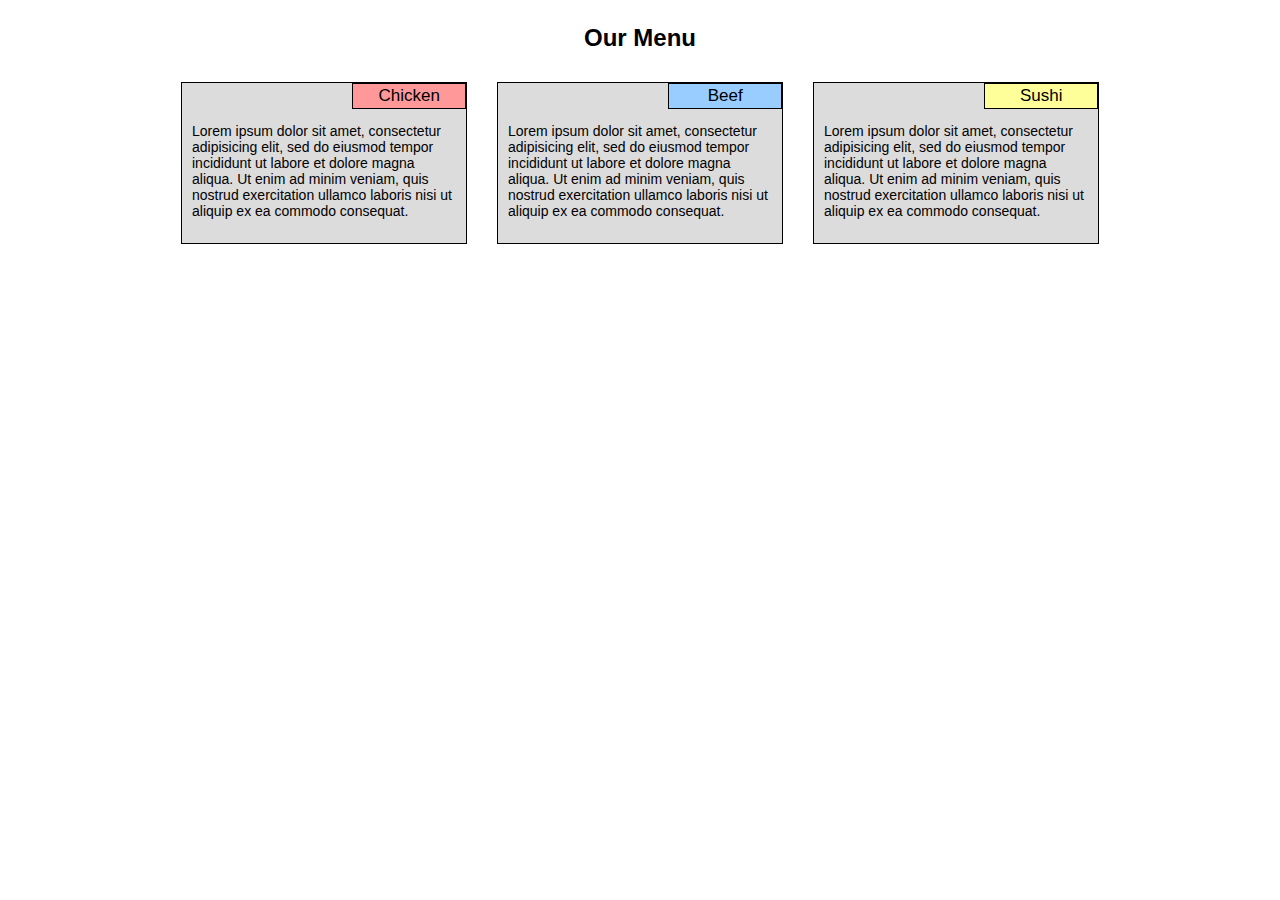
<file: module2-solution/index.html>
<!DOCTYPE html>
<html>
<head>
<meta charset="utf-8">
<meta name="viewport" content="width=device-width, initial-scale=1">
<title>Assignment Solution for Module 2</title>
<link rel="stylesheet" type="text/css" href="css/styles.css">
</head>
<body>
<h3>Our Menu</h3>
<div class="row">
  <div class="col-lg-3 col-md-6 col-sm-1">
    <div class="box">
      <p id="heading1">Chicken</p>
      <p>Lorem ipsum dolor sit amet, consectetur adipisicing elit, sed do eiusmod
      tempor incididunt ut labore et dolore magna aliqua. Ut enim ad minim veniam,
      quis nostrud exercitation ullamco laboris nisi ut aliquip ex ea commodo
      consequat.</p>
    </div>
  </div>
  <div class="col-lg-3 col-md-6 col-sm-1">
    <div class="box">
      <p id="heading2">Beef</p>
      <p>Lorem ipsum dolor sit amet, consectetur adipisicing elit, sed do eiusmod
      tempor incididunt ut labore et dolore magna aliqua. Ut enim ad minim veniam,
      quis nostrud exercitation ullamco laboris nisi ut aliquip ex ea commodo
      consequat.</p>
    </div>
  </div>
  <div class="col-lg-3 col-md-12 col-sm-1">
    <div class="box">
      <p id="heading3">Sushi</p>
      <p>Lorem ipsum dolor sit amet, consectetur adipisicing elit, sed do eiusmod
      tempor incididunt ut labore et dolore magna aliqua. Ut enim ad minim veniam,
      quis nostrud exercitation ullamco laboris nisi ut aliquip ex ea commodo
      consequat.</p>
    </div>
  </div>
</div>

</body>
</html>
</file>
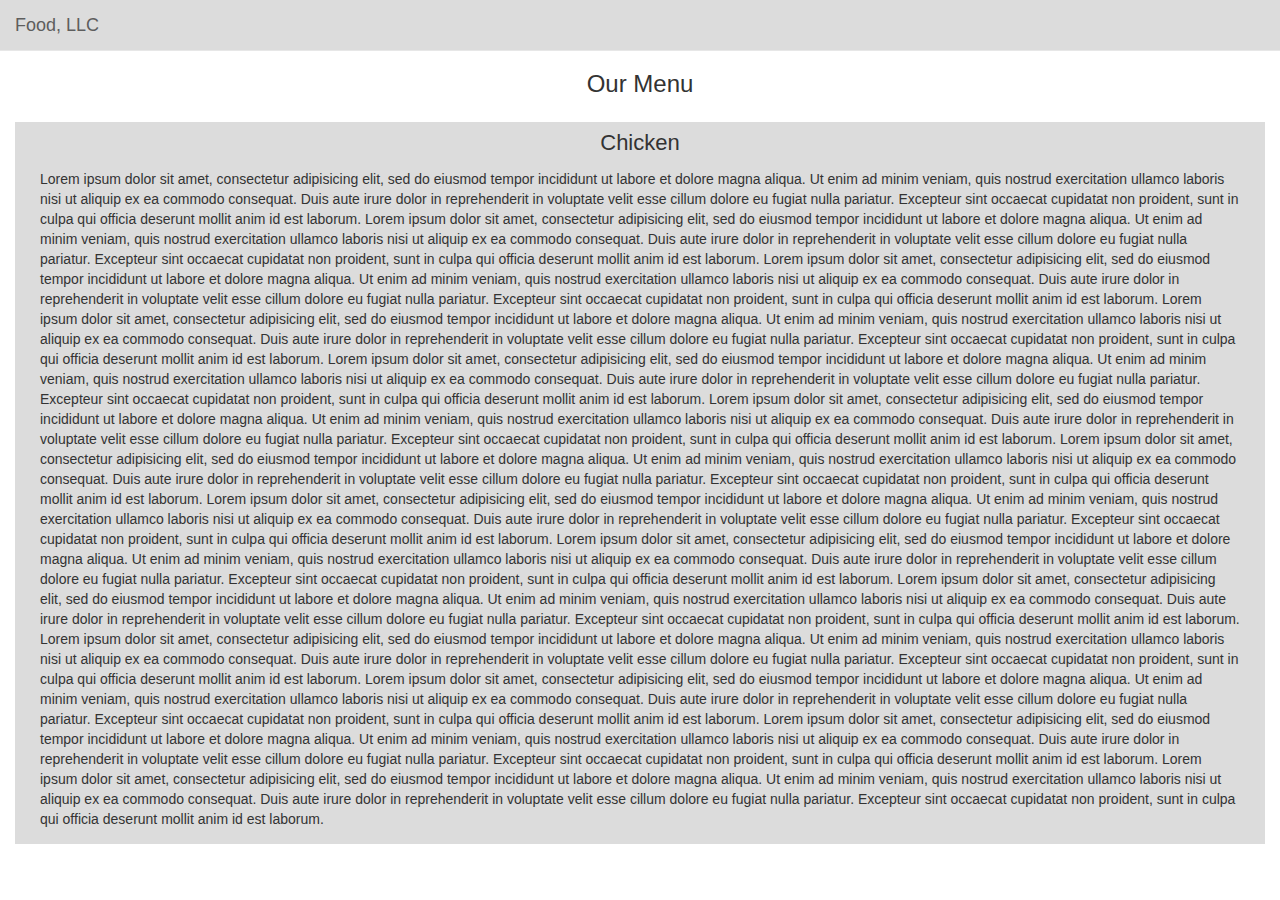
<file: module3-solution/index.html>
<!doctype html>
<html lang="en">
  <head>
    <meta charset="utf-8">
    <meta http-equiv="X-UA-Compatible" content="IE=edge">
    <meta name="viewport" content="width=device-width, initial-scale=1">
    <title>Bootstrap Starter Page</title>
    <link rel="stylesheet" href="https://maxcdn.bootstrapcdn.com/bootstrap/3.3.7/css/bootstrap.min.css" integrity="sha384-BVYiiSIFeK1dGmJRAkycuHAHRg32OmUcww7on3RYdg4Va+PmSTsz/K68vbdEjh4u" crossorigin="anonymous">
    <link rel="stylesheet" href="css/styles.css">
  </head>
<body>
  <nav class="navbar navbar-default navbar-static-top">
      <div class="container-fluid">
        <!-- Brand and toggle get grouped for better mobile display -->
        <div class="navbar-header">
          <button type="button" class="navbar-toggle collapsed" data-toggle="collapse" data-target="#collapsable-nav" aria-expanded="false">
            <span class="sr-only">Toggle navigation</span>
            <span class="icon-bar"></span>
            <span class="icon-bar"></span>
            <span class="icon-bar"></span>
          </button>
          <a class="navbar-brand" href="#">Food, LLC</a>
        </div>

        <!-- Collect the nav links, forms, and other content for toggling -->
        <div class="collapse navbar-collapse" id="collapsable-nav">
          <ul id="nav-list" class="nav navbar-nav navbar-right">
            <li class="visible-xs text-center"><a href="#">Chicken</a></li>
            <li class="visible-xs text-center"><a href="#">Beef</a></li>
            <li class="visible-xs text-center"><a href="#">Sushi</a></li>
          </ul>
        </div><!-- .collapse .navbar-collapse -->
      </div><!-- /.container-fluid -->
    </nav>

  <h3 class="text-center">Our Menu</h3>

  <div class="container-fluid">
    <div class="row">
      <div class="col-md-12 col-sm-12 col-xs-12">
        <div id="text-dump">
          <p id="title" class="text-center">Chicken</p>
          <p>Lorem ipsum dolor sit amet, consectetur adipisicing elit, sed do eiusmod
          tempor incididunt ut labore et dolore magna aliqua. Ut enim ad minim veniam,
          quis nostrud exercitation ullamco laboris nisi ut aliquip ex ea commodo
          consequat. Duis aute irure dolor in reprehenderit in voluptate velit esse
          cillum dolore eu fugiat nulla pariatur. Excepteur sint occaecat cupidatat non
          proident, sunt in culpa qui officia deserunt mollit anim id est laborum. Lorem ipsum dolor sit amet, consectetur adipisicing elit, sed do eiusmod
          tempor incididunt ut labore et dolore magna aliqua. Ut enim ad minim veniam,
          quis nostrud exercitation ullamco laboris nisi ut aliquip ex ea commodo
          consequat. Duis aute irure dolor in reprehenderit in voluptate velit esse
          cillum dolore eu fugiat nulla pariatur. Excepteur sint occaecat cupidatat non
          proident, sunt in culpa qui officia deserunt mollit anim id est laborum. Lorem ipsum dolor sit amet, consectetur adipisicing elit, sed do eiusmod
          tempor incididunt ut labore et dolore magna aliqua. Ut enim ad minim veniam,
          quis nostrud exercitation ullamco laboris nisi ut aliquip ex ea commodo
          consequat. Duis aute irure dolor in reprehenderit in voluptate velit esse
          cillum dolore eu fugiat nulla pariatur. Excepteur sint occaecat cupidatat non
          proident, sunt in culpa qui officia deserunt mollit anim id est laborum. Lorem ipsum dolor sit amet, consectetur adipisicing elit, sed do eiusmod
          tempor incididunt ut labore et dolore magna aliqua. Ut enim ad minim veniam,
          quis nostrud exercitation ullamco laboris nisi ut aliquip ex ea commodo
          consequat. Duis aute irure dolor in reprehenderit in voluptate velit esse
          cillum dolore eu fugiat nulla pariatur. Excepteur sint occaecat cupidatat non
          proident, sunt in culpa qui officia deserunt mollit anim id est laborum. Lorem ipsum dolor sit amet, consectetur adipisicing elit, sed do eiusmod
          tempor incididunt ut labore et dolore magna aliqua. Ut enim ad minim veniam,
          quis nostrud exercitation ullamco laboris nisi ut aliquip ex ea commodo
          consequat. Duis aute irure dolor in reprehenderit in voluptate velit esse
          cillum dolore eu fugiat nulla pariatur. Excepteur sint occaecat cupidatat non
          proident, sunt in culpa qui officia deserunt mollit anim id est laborum. Lorem ipsum dolor sit amet, consectetur adipisicing elit, sed do eiusmod
          tempor incididunt ut labore et dolore magna aliqua. Ut enim ad minim veniam,
          quis nostrud exercitation ullamco laboris nisi ut aliquip ex ea commodo
          consequat. Duis aute irure dolor in reprehenderit in voluptate velit esse
          cillum dolore eu fugiat nulla pariatur. Excepteur sint occaecat cupidatat non
          proident, sunt in culpa qui officia deserunt mollit anim id est laborum. Lorem ipsum dolor sit amet, consectetur adipisicing elit, sed do eiusmod
          tempor incididunt ut labore et dolore magna aliqua. Ut enim ad minim veniam,
          quis nostrud exercitation ullamco laboris nisi ut aliquip ex ea commodo
          consequat. Duis aute irure dolor in reprehenderit in voluptate velit esse
          cillum dolore eu fugiat nulla pariatur. Excepteur sint occaecat cupidatat non
          proident, sunt in culpa qui officia deserunt mollit anim id est laborum. Lorem ipsum dolor sit amet, consectetur adipisicing elit, sed do eiusmod
          tempor incididunt ut labore et dolore magna aliqua. Ut enim ad minim veniam,
          quis nostrud exercitation ullamco laboris nisi ut aliquip ex ea commodo
          consequat. Duis aute irure dolor in reprehenderit in voluptate velit esse
          cillum dolore eu fugiat nulla pariatur. Excepteur sint occaecat cupidatat non
          proident, sunt in culpa qui officia deserunt mollit anim id est laborum.
          Lorem ipsum dolor sit amet, consectetur adipisicing elit, sed do eiusmod
          tempor incididunt ut labore et dolore magna aliqua. Ut enim ad minim veniam,
          quis nostrud exercitation ullamco laboris nisi ut aliquip ex ea commodo
          consequat. Duis aute irure dolor in reprehenderit in voluptate velit esse
          cillum dolore eu fugiat nulla pariatur. Excepteur sint occaecat cupidatat non
          proident, sunt in culpa qui officia deserunt mollit anim id est laborum.
          Lorem ipsum dolor sit amet, consectetur adipisicing elit, sed do eiusmod
          tempor incididunt ut labore et dolore magna aliqua. Ut enim ad minim veniam,
          quis nostrud exercitation ullamco laboris nisi ut aliquip ex ea commodo
          consequat. Duis aute irure dolor in reprehenderit in voluptate velit esse
          cillum dolore eu fugiat nulla pariatur. Excepteur sint occaecat cupidatat non
          proident, sunt in culpa qui officia deserunt mollit anim id est laborum.
          Lorem ipsum dolor sit amet, consectetur adipisicing elit, sed do eiusmod
          tempor incididunt ut labore et dolore magna aliqua. Ut enim ad minim veniam,
          quis nostrud exercitation ullamco laboris nisi ut aliquip ex ea commodo
          consequat. Duis aute irure dolor in reprehenderit in voluptate velit esse
          cillum dolore eu fugiat nulla pariatur. Excepteur sint occaecat cupidatat non
          proident, sunt in culpa qui officia deserunt mollit anim id est laborum.
          Lorem ipsum dolor sit amet, consectetur adipisicing elit, sed do eiusmod
          tempor incididunt ut labore et dolore magna aliqua. Ut enim ad minim veniam,
          quis nostrud exercitation ullamco laboris nisi ut aliquip ex ea commodo
          consequat. Duis aute irure dolor in reprehenderit in voluptate velit esse
          cillum dolore eu fugiat nulla pariatur. Excepteur sint occaecat cupidatat non
          proident, sunt in culpa qui officia deserunt mollit anim id est laborum.
          Lorem ipsum dolor sit amet, consectetur adipisicing elit, sed do eiusmod
          tempor incididunt ut labore et dolore magna aliqua. Ut enim ad minim veniam,
          quis nostrud exercitation ullamco laboris nisi ut aliquip ex ea commodo
          consequat. Duis aute irure dolor in reprehenderit in voluptate velit esse
          cillum dolore eu fugiat nulla pariatur. Excepteur sint occaecat cupidatat non
          proident, sunt in culpa qui officia deserunt mollit anim id est laborum.
          Lorem ipsum dolor sit amet, consectetur adipisicing elit, sed do eiusmod
          tempor incididunt ut labore et dolore magna aliqua. Ut enim ad minim veniam,
          quis nostrud exercitation ullamco laboris nisi ut aliquip ex ea commodo
          consequat. Duis aute irure dolor in reprehenderit in voluptate velit esse
          cillum dolore eu fugiat nulla pariatur. Excepteur sint occaecat cupidatat non
          proident, sunt in culpa qui officia deserunt mollit anim id est laborum.
        </p>
        </div>
      </div>
    </div>
  </div>

  <!-- jQuery (Bootstrap JS plugins depend on it) -->
  <script type="text/javascript" src="https://code.jquery.com/jquery-3.3.1.js" integrity="sha256-2Kok7MbOyxpgUVvAk/HJ2jigOSYS2auK4Pfzbm7uH60=" crossorigin="anonymous"></script>
  <script src="https://maxcdn.bootstrapcdn.com/bootstrap/3.3.7/js/bootstrap.min.js" integrity="sha384-Tc5IQib027qvyjSMfHjOMaLkfuWVxZxUPnCJA7l2mCWNIpG9mGCD8wGNIcPD7Txa" crossorigin="anonymous"></script>
</body>
</html>
</file>
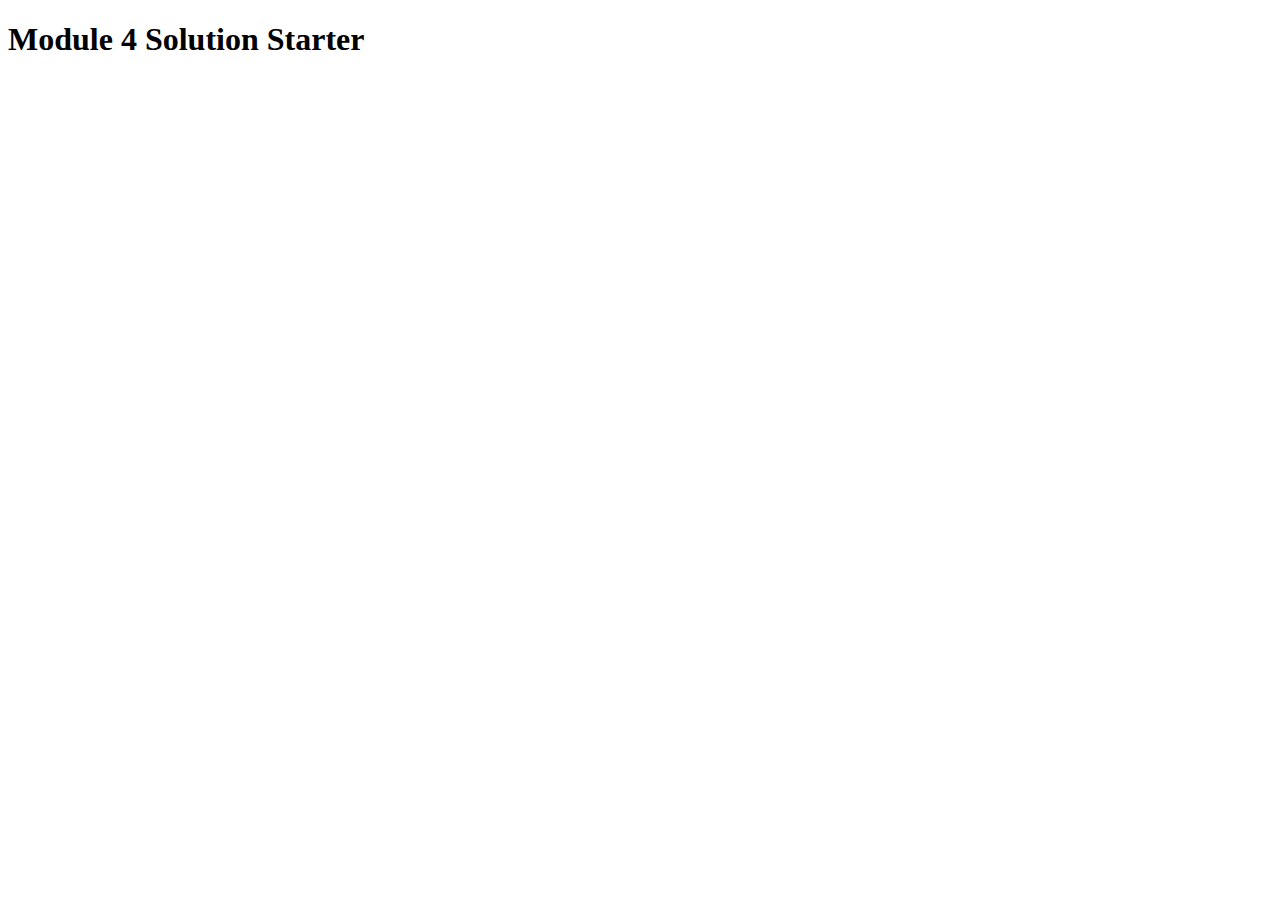
<file: module4-solution/index.html>
<!DOCTYPE html>
<html>
<head>
  <meta charset="utf-8">
  <title>Module 4 Solution Starter</title>
  <script src="SpeakHello.js"></script>
  <script src="SpeakGoodBye.js"></script>
  <script src="script.js"></script>
</head>
<body>
  <h1>Module 4 Solution Starter</h1>
</body>
</html>
</file>
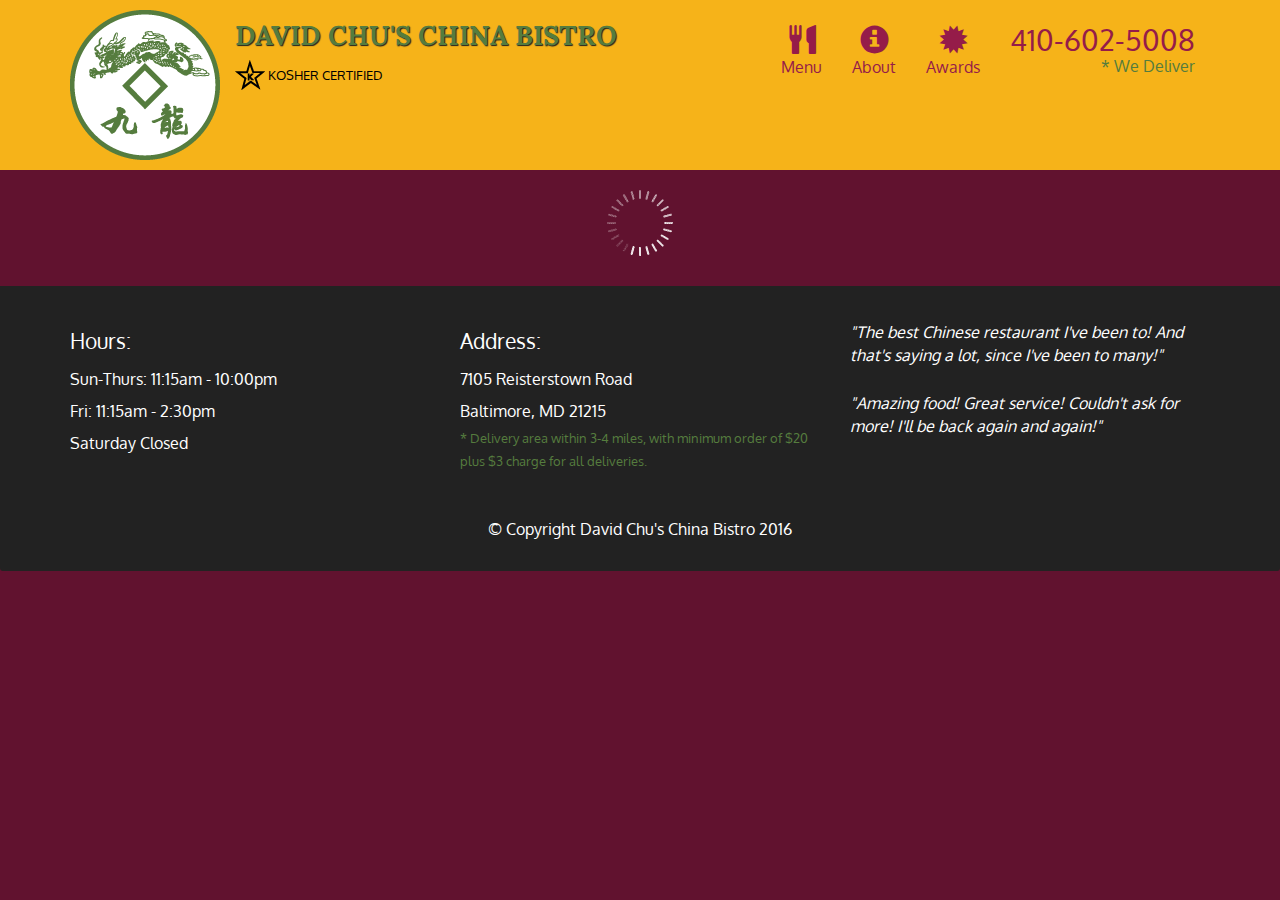
<file: module5-solution/index.html>
<!doctype html>
<html lang="en">
  <head>
    <meta charset="utf-8">
    <meta http-equiv="X-UA-Compatible" content="IE=edge">
    <meta name="viewport" content="width=device-width, initial-scale=1">
    <title>David Chu's China Bistro</title>
    <link rel="stylesheet" href="css/bootstrap.min.css">
    <link rel="stylesheet" href="css/styles.css">
    <link href='https://fonts.googleapis.com/css?family=Oxygen:400,300,700' rel='stylesheet' type='text/css'>
    <link href='https://fonts.googleapis.com/css?family=Lora' rel='stylesheet' type='text/css'>
  </head>
<body>
  <header>
    <nav id="header-nav" class="navbar navbar-default">
      <div class="container">
        <div class="navbar-header">
          <a href="index.html" class="pull-left visible-md visible-lg">
            <div id="logo-img" alt="Logo image"></div>
          </a>

          <div class="navbar-brand">
            <a href="index.html"><h1>David Chu's China Bistro</h1></a>
            <p>
              <img src="images/star-k-logo.png" alt="Kosher certification">
              <span>Kosher Certified</span>
            </p>
          </div>

          <button id="navbarToggle" type="button" class="navbar-toggle collapsed" data-toggle="collapse" data-target="#collapsable-nav" aria-expanded="false">
            <span class="sr-only">Toggle navigation</span>
            <span class="icon-bar"></span>
            <span class="icon-bar"></span>
            <span class="icon-bar"></span>
          </button>
        </div>
        
        <div id="collapsable-nav" class="collapse navbar-collapse">
           <ul id="nav-list" class="nav navbar-nav navbar-right">
            <li id="navHomeButton" class="visible-xs active">
              <a href="index.html">
                <span class="glyphicon glyphicon-home"></span> Home</a>
            </li>
            <li id="navMenuButton">
              <a href="#" onclick="$dc.loadMenuCategories();">
                <span class="glyphicon glyphicon-cutlery"></span><br class="hidden-xs"> Menu</a>
            </li>
            <li>
              <a href="#">
                <span class="glyphicon glyphicon-info-sign"></span><br class="hidden-xs"> About</a>
            </li>
            <li>
              <a href="#">
                <span class="glyphicon glyphicon-certificate"></span><br class="hidden-xs"> Awards</a>
            </li>
            <li id="phone" class="hidden-xs">
              <a href="tel:410-602-5008">
                <span>410-602-5008</span></a><div>* We Deliver</div>
            </li>
          </ul><!-- #nav-list -->
        </div><!-- .collapse .navbar-collapse -->
      </div><!-- .container -->
    </nav><!-- #header-nav -->
  </header>

  <div id="call-btn" class="visible-xs">
    <a class="btn" href="tel:410-602-5008">
    <span class="glyphicon glyphicon-earphone"></span>
    410-602-5008
    </a>
  </div>
  <div id="xs-deliver" class="text-center visible-xs">* We Deliver</div>

  <div id="main-content" class="container"></div>

  <footer class="panel-footer">
    <div class="container">
      <div class="row">
        <section id="hours" class="col-sm-4">
          <span>Hours:</span><br>
          Sun-Thurs: 11:15am - 10:00pm<br>
          Fri: 11:15am - 2:30pm<br>
          Saturday Closed
          <hr class="visible-xs">
        </section>
        <section id="address" class="col-sm-4">
          <span>Address:</span><br>
          7105 Reisterstown Road<br>
          Baltimore, MD 21215
          <p>* Delivery area within 3-4 miles, with minimum order of $20 plus $3 charge for all deliveries.</p>
          <hr class="visible-xs">
        </section>
        <section id="testimonials" class="col-sm-4">
          <p>"The best Chinese restaurant I've been to! And that's saying a lot, since I've been to many!"</p>
          <p>"Amazing food! Great service! Couldn't ask for more! I'll be back again and again!"</p>
        </section>
      </div>
      <div class="text-center">&copy; Copyright David Chu's China Bistro 2016</div>
    </div>
  </footer>

  <!-- jQuery (Bootstrap JS plugins depend on it) -->
  <script src="js/jquery-2.1.4.min.js"></script>
  <script src="js/bootstrap.min.js"></script>
  <script src="js/ajax-utils.js"></script>
  <script src="js/script.js"></script>
</body>
</html>
</file>
<file: module2-solution/css/styles.css>
/********** Base styles **********/
* {
  box-sizing: border-box;
  font-family: "Comic Sans MS", cursive, sans-serif;
}
h3 {
  margin-bottom: 15px;
  text-align: center;
  font-size: 24px;
}

.box{
  margin: 15px;
  border: 1px solid black;
  position: relative;
  overflow: hidden;
  background-color: #DCDCDC;
}

#heading1,#heading2,#heading3 {
  position: absolute;
  top: 0;
  right: 0;
  border: 1px solid black;
  margin: 0px;
  width: 40%;
  padding: 2px;
  text-align: center;
  color: black;
  font-size: 17px;
}

#heading1{
  background-color: #FF9999;
}
#heading2{
  background-color: #99CCFF;
}
#heading3{
  background-color: #FFFF99;
}

p{
  margin-top: 30px;
  padding: 10px;
  font-size: 14px;
}

.row {
  width: 100%;
}

/********** Desktop view **********/
@media (min-width: 992px) {
  .row{
    display: flex;
    justify-content: center;
    align-items: center;
  }

  .col-lg-1, .col-lg-2, .col-lg-3, .col-lg-4,
  .col-lg-5, .col-lg-6, .col-lg-7, .col-lg-8,
  .col-lg-9, .col-lg-10, .col-lg-11, .col-lg-12 
  {
    float: left;

  }
  .col-lg-1 {
    width: 8.33%;
  }
  .col-lg-2 {
    width: 16.66%;
  }
  .col-lg-3 {
    width: 25%;
  }
  .col-lg-4 {
    width: 33.33%;
  }
  .col-lg-5 {
    width: 41.66%;
  }
  .col-lg-6 {
    width: 50%;
  }
  .col-lg-7 {
    width: 58.33%;
  }
  .col-lg-8 {
    width: 66.66%;
  }
  .col-lg-9 {
    width: 74.99%;
  }
  .col-lg-10 {
    width: 83.33%;
  }
  .col-lg-11 {
    width: 91.66%;
  }
  .col-lg-12 {
    width: 100%;
  }
}

/********** Tablet view **********/
@media (min-width: 768px) and (max-width: 991px) {
  .row{
    padding-left: 10%;
    padding-right: 10%;
  }
  .col-md-1, .col-md-2, .col-md-3, .col-md-4,
  .col-md-5, .col-md-6, .col-md-7, .col-md-8,
  .col-md-9, .col-md-10, 
  .col-md-11, .col-md-12
  {
    float: left;
  }
  .col-md-1 {
    width: 8.33%;
  }
  .col-md-2 {
    width: 16.66%;
  }
  .col-md-3 {
    width: 25%;
  }
  .col-md-4 {
    width: 33.33%;
  }
  .col-md-5 {
    width: 41.66%;
  }
  .col-md-6 {
    width: 50%;
  }
  .col-md-7 {
    width: 58.33%;
  }
  .col-md-8 {
    width: 66.66%;
  }
  .col-md-9 {
    width: 74.99%;
  }
  .col-md-10 {
    width: 83.33%;
  }
  .col-md-11 {
    width: 91.66%;
  }
  .col-md-12 {
    width: 100%;
  }
}

/********** Mobile view **********/
@media (max-width: 767px) {
  .col-sm-1{
    float: left;
    width: 100%;
  }
}
</file>
<file: module3-solution/css/styles.css>
*{
	box-sizing: border-box;
  	font-family: "Comic Sans MS", cursive, sans-serif;
}

h3,h6{
	font-family: "Comic Sans MS", cursive, sans-serif;
}

.navbar{
	background-color: #DCDCDC;
}

#nav-list{
	background-color: #F5F5F5;
}

#title{
	font-size: 22px;
}
#text-dump{
	background-color: #DCDCDC;
	padding: 5px;
	padding-left: 25px;
	padding-right: 25px;
	margin-top: 15px;
}
</file>
<file: module5-solution/css/styles.css>
body {
  font-size: 16px;
  color: #fff;
  background-color: #61122f;
  font-family: 'Oxygen', sans-serif;
}

/** HEADER **/
#header-nav {
  background-color: #f6b319;
  border-radius: 0;
  border: 0;
}

#logo-img {
  background: url('../images/restaurant-logo_large.png') no-repeat;
  width: 150px;
  height: 150px;
  margin: 10px 15px 10px 0;
}

.navbar-brand {
  padding-top: 25px;
}
.navbar-brand h1 { /* Restaurant name */
  font-family: 'Lora', serif;
  color: #557c3e;
  font-size: 1.5em;
  text-transform: uppercase;
  font-weight: bold;
  text-shadow: 1px 1px 1px #222;
  margin-top: 0;
  margin-bottom: 0;
  line-height: .75;
}
.navbar-brand a:hover, .navbar-brand a:focus {
  text-decoration: none;
}
.navbar-brand p { /* Kosher cert */
  color: #000;
  text-transform: uppercase;
  font-size: .7em;
  margin-top: 15px;
}
.navbar-brand p span { /* Star-K */
  vertical-align: middle;
}

#nav-list {
  margin-top: 10px;
}
#nav-list a {
  color: #951C49;
  text-align: center;
}
#nav-list a:hover {
  background: #E7E7E7;
}
#nav-list a span {
  font-size: 1.8em;
}

#phone {
  margin-top: 5px;
}
#phone a { /* Phone number */
  text-align: right;
  padding-bottom: 0;
}
#phone div { /* We Deliver */
  color: #557c3e;
  text-align: right;
  padding-right: 15px;
}

.navbar-header button.navbar-toggle, .navbar-header .icon-bar {
  border: 1px solid #61122f;
}
.navbar-header button.navbar-toggle {
  clear: both;
  margin-top: -30px;
}
/* END HEADER */

/* FOOTER */
.panel-footer {
  margin-top: 30px;
  padding-top: 35px;
  padding-bottom: 30px;
  background-color: #222;
  border-top: 0;
}
.panel-footer div.row {
  margin-bottom: 35px;
}
#hours, #address {
  line-height: 2;
}
#hours > span, #address > span {
  font-size: 1.3em;
}
#address p {
  color: #557c3e;
  font-size: .8em;
  line-height: 1.8;
}
#testimonials {
  font-style: italic;
}
#testimonials p:nth-child(2) {
  margin-top: 25px;
}
/* END FOOTER */



/* HOME PAGE */
.container .jumbotron {
  box-shadow: 0 0 50px #3F0C1F;
  border: 2px solid #3F0C1F;
}

#menu-tile, #specials-tile, #map-tile {
  height: 250px;
  width: 100%;
  margin-bottom: 15px;
  position: relative;
  border: 2px solid #3F0C1F;
  overflow: hidden;
}
#menu-tile:hover, #specials-tile:hover, #map-tile:hover {
  box-shadow: 0 1px 5px 1px #cccccc;
}
#menu-tile {
  background: url('../images/menu-tile.jpg') no-repeat;
  background-position: center;
}
#specials-tile {
  background: url('../images/specials-tile.jpg') no-repeat;
  background-position: center;
}
#menu-tile span, #specials-tile span, #map-tile span {
  position: absolute;
  bottom: 0;
  right: 0;
  width: 100%;
  text-align: center;
  font-size: 1.6em;
  text-transform: uppercase;
  background-color: #000;
  color: #fff;
  opacity: .8;
}
/* END HOME PAGE */

/* MENU CATEGORIES PAGE */
.category-tile { 
  position: relative;
  border: 2px solid #3F0C1F;
  overflow: hidden;
  width: 200px;
  height: 200px;
  margin: 0 auto 15px;
}
.category-tile span {
  position: absolute;
  bottom: 0;
  right: 0;
  width: 100%;
  text-align: center;
  font-size: 1.2em;
  text-transform: uppercase;
  background-color: #000;
  color: #fff;
  opacity: .8;
}
.category-tile:hover {
  box-shadow: 0 1px 5px 1px #cccccc;
}

#menu-categories-title + div {
  margin-bottom: 50px;
}
/* END MENU CATEGORIES PAGE */

/* SINGLE CATEGORY PAGE */
.menu-item-tile {
  margin-bottom: 25px;
}
.menu-item-tile hr {
  width: 80%;
}
.menu-item-tile .menu-item-price {
  font-size: 1.1em;
  text-align: right;
  margin-top: -15px;
  margin-right: -15px;
}
.menu-item-tile .menu-item-price span {
  font-size: .6em;
}
.menu-item-photo {
  position: relative;
  border: 2px solid #3F0C1F; 
  overflow: hidden;
  padding: 0;
  margin-right: -15px;
  margin-left: auto;
  margin-bottom: 20px;
  max-width: 250px;
}
.menu-item-photo div {
  position: absolute;
  bottom: 0;
  right: 0;
  width: 80px;
  background-color: #557c3e;
  text-align: center;
}
.menu-item-description {
  padding-right: 30px;
}
h3.menu-item-title {
  margin: 0 0 10px;
}
.menu-item-details {
  font-size: .9em;
  font-style: italic;
}
/* END SINGLE CATEGORY PAGE */


/********** Large devices only **********/
@media (min-width: 1200px) {
  .container .jumbotron {
    background: url('../images/jumbotron_1200.jpg') no-repeat;
    height: 675px;
  }
}

/********** Medium devices only **********/
@media (min-width: 992px) and (max-width: 1199px) {
  /* Header */
  #logo-img {
    background: url('../images/restaurant-logo_medium.png') no-repeat;
    width: 100px;
    height: 100px;
    margin: 5px 5px 5px 0;
  }
  /* End Header */

  /* Home Page */
  .container .jumbotron {
    background: url('../images/jumbotron_992.jpg') no-repeat;
    height: 558px;
  }
  /* End Home Page */
}

/********** Small devices only **********/
@media (min-width: 768px) and (max-width: 991px) {
  /* Home Page */
  .container .jumbotron {
    background: url('../images/jumbotron_768.jpg') no-repeat;
    height: 432px;
  }
  /* End Home Page */
}

/********** Extra small devices only **********/
@media (max-width: 767px) {
  /* Header */
  .navbar-brand {
    padding-top: 10px;
    height: 80px;
  }
  .navbar-brand h1 { /* Restaurant name */
    padding-top: 10px;
    font-size: 5vw; /* 1vw = 1% of viewport width */
  }
  .navbar-brand p { /* Kosher cert */
    font-size: .6em;
    margin-top: 12px;
  }
  .navbar-brand p img { /* Star-K */
    height: 20px;
  }

  #collapsable-nav a { /* Collapsed nav menu text */
    font-size: 1.2em;
  }
  #collapsable-nav a span { /* Collapsed nav menu glyph */
    font-size: 1em;
    margin-right: 5px;
  }

  #call-btn > a {
    font-size: 1.5em;
    display: block;
    margin: 0 20px;
    padding: 10px;
    border: 2px solid #fff;
    background-color: #f6b319;
    color: #951c49;
  }
  #xs-deliver {
    margin-top: 5px;
    font-size: .7em;
    letter-spacing: .1em;
    text-transform: uppercase;
  }
  /* End Header */

  /* Footer */
  .panel-footer section {
    margin-bottom: 30px;
    text-align: center;
  }
  .panel-footer section:nth-child(3) {
    margin-bottom: 0; /* margin already exists on the whole row */
  }
  .panel-footer section hr {
    width: 50%;
  }
  /* End Footer */

  /* Home Page */
  .container .jumbotron {
    margin-top: 30px;
    padding: 0;
  }
  #menu-tile, #specials-tile {
    width: 360px;
    margin: 0 auto 15px;
  }

  .menu-item-photo {
    margin-right: auto;
  }
  .menu-item-tile .menu-item-price {
    text-align: center;
  }
  .menu-item-description {
    text-align: center;;
  }
}


/********** Super extra small devices Only :-) (e.g., iPhone 4) **********/
@media (max-width: 479px) {
  /* Header */
  .navbar-brand h1 { /* Restaurant name */
    padding-top: 5px;
    font-size: 6vw;
  }
  /* End Header */
  
  /* Home page */
  #menu-tile, #specials-tile {
    width: 280px;
    margin: 0 auto 15px;
  }

  .col-xxs-12 {
    position: relative;
    min-height: 1px;
    padding-right: 15px;
    padding-left: 15px;
    float: left;
    width: 100%;
  }
}
</file>
